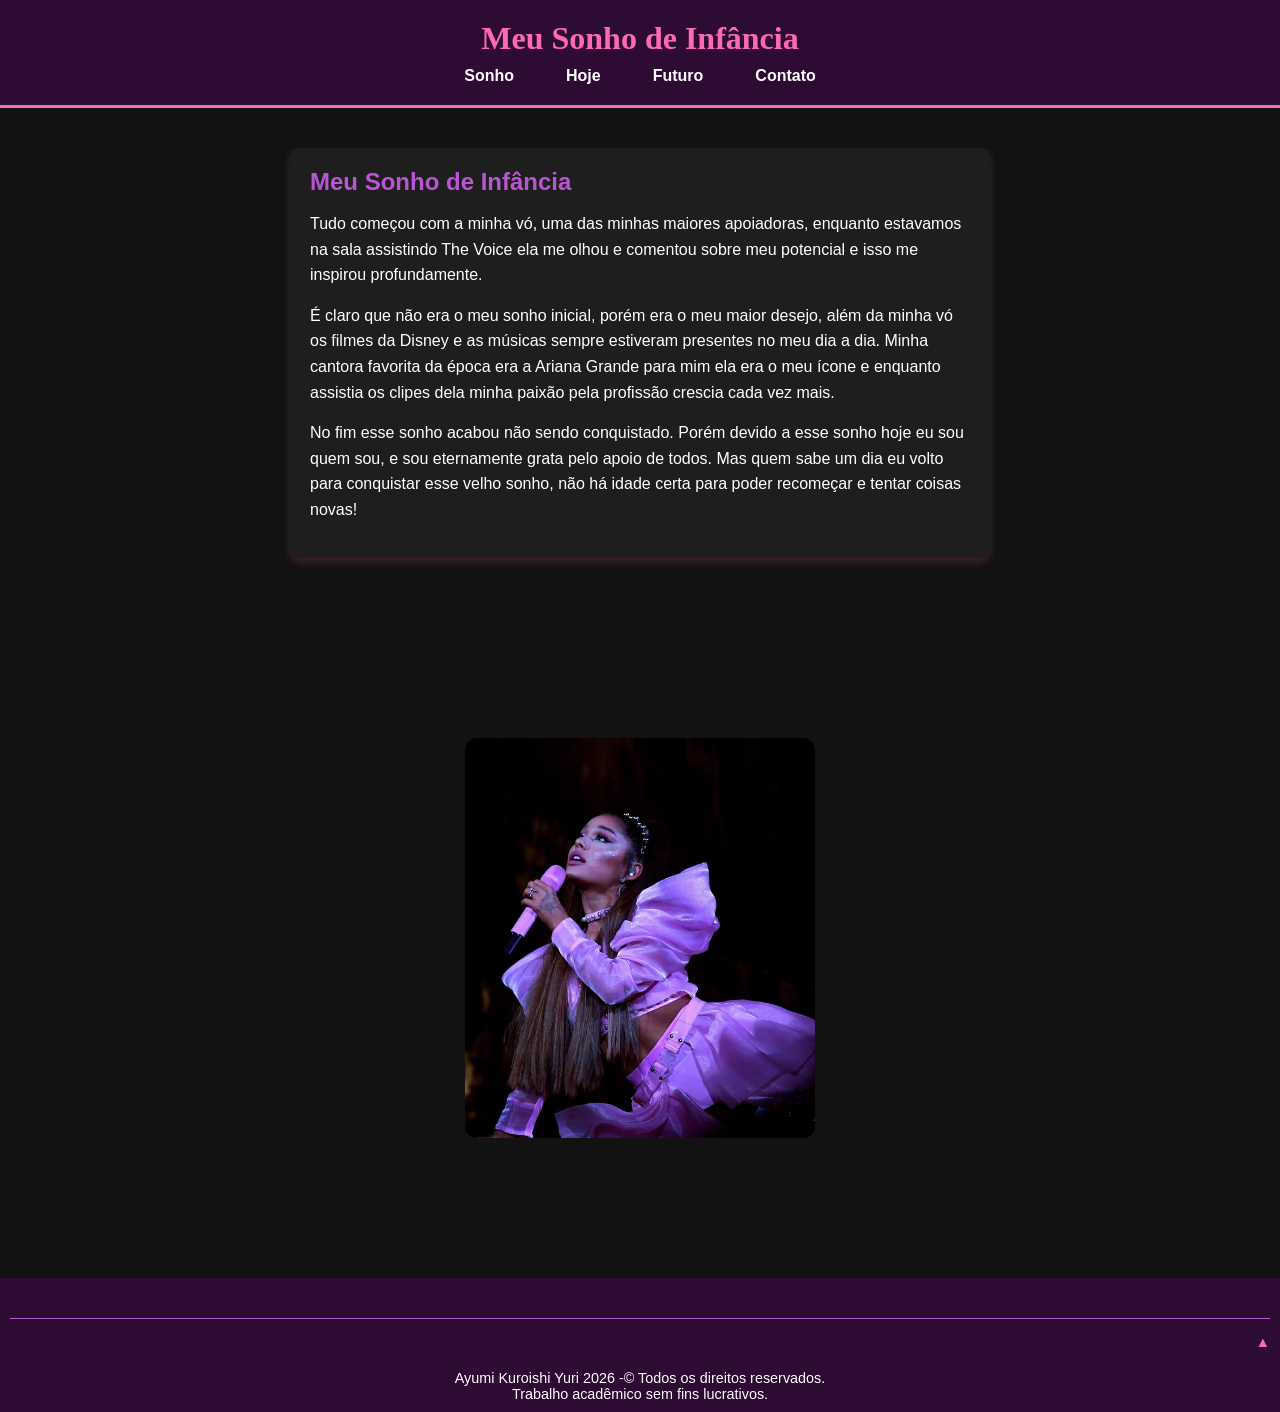
<file: index.html>
<!DOCTYPE html>
<html lang="pt-BR">
<head>
    <meta charset="UTF-8">
    <meta name="viewport" content="width=device-width, initial-scale=1.0">
    <title>Meu Sonho de Infância - O Início</title>
    <link rel="stylesheet" href="style.css">
    <link rel="icon" type="image/jpg" href="img/icone.png">
</head>
<body id="topo">

    <header>
        <h1>Meu Sonho de Infância</h1>
        <nav>
            <ul>
                <li><a href="index.html">Sonho</a></li>
                <li><a href="hoje.html">Hoje</a></li>
                <li><a href="futuro.html">Futuro</a></li>
                <li><a href="contato.html">Contato</a></li>
            </ul>
        </nav>
    </header>

    <main>
        <h2>Meu Sonho de Infância</h2>
        <p>Tudo começou com a minha vó, uma das minhas maiores apoiadoras, enquanto estavamos na sala assistindo The Voice ela me olhou e comentou sobre meu potencial e isso me inspirou profundamente.</p>
        <p>É claro que não era o meu sonho inicial, porém era o meu maior desejo, além da minha vó os filmes da Disney e as músicas sempre estiveram presentes no meu dia a dia. Minha cantora favorita da época era a Ariana Grande para mim ela era o meu ícone e enquanto assistia os clipes dela minha paixão pela profissão crescia cada vez mais.</p>
        <p>No fim esse sonho acabou não sendo conquistado. Porém devido a esse sonho hoje eu sou quem sou, e sou eternamente grata pelo apoio de todos. Mas quem sabe um dia eu volto para conquistar esse velho sonho, não há idade certa para poder recomeçar e tentar coisas novas!</p>
    </main>

    <div class="galeria">
        <img src="img/ari.jpg.jpg" alt="ariana" class="fotos">
    </div>
    

    <footer>
        <hr>
        <a href="#topo" class="voltar-topo">▲</a>
        <p>Ayumi Kuroishi Yuri 2026 -&copy Todos os direitos reservados.<br>Trabalho acadêmico sem fins lucrativos.</p>
    </footer>

</body>
</html>
</file>
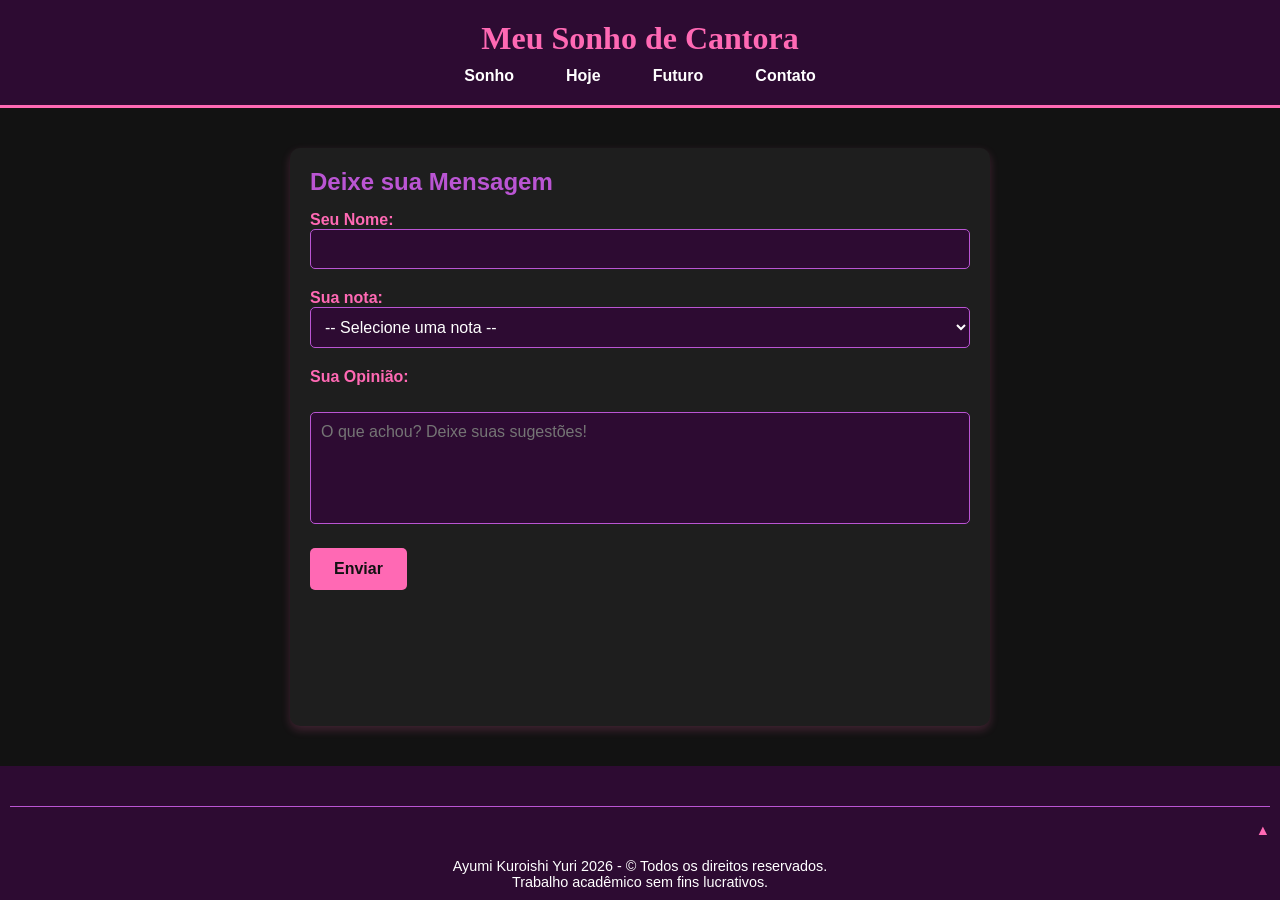
<file: contato.html>
<!DOCTYPE html>
<html lang="pt-BR">
    <head>
        <meta charset="UTF-8">
        <meta name="viewport" content="width=device-width, initial-scale=1.0">
        <title>Meu Sonho de Infância - Entre em Contato</title>
        <link rel="stylesheet" href="style.css">
        <link rel="icon" type="image/jpg" href="img/icone.png">


        <script type="text/javascript">
            function processaform() {
                var nome = document.form1.nome.value;
                var nota = document.form1.nota.value;

                if (nome=="") {
                    alert("Por favor, preencha o campo Nome.");
                    document.form1.nome.focus();
                    return false;
                }

                if (nota=="") {
                    alert("Por favor, selecione uma Nota.");
                    document.form1.nota.focus();
                    return false;
                }

                // O alert DEVE vir ANTES do return true
                alert("Obrigado pelo feedback, " + nome + "! Formulário enviado com sucesso.");
                return true;
        }
        </script>
    </head>
    <body id="topo">

        <header>
            <h1>Meu Sonho de Cantora</h1>
            <nav>
                <ul>
                    <li><a href="index.html">Sonho</a></li>
                    <li><a href="hoje.html">Hoje</a></li>
                    <li><a href="futuro.html">Futuro</a></li>
                    <li><a href="contato.html">Contato</a></li>
                </ul>
            </nav>
        </header>

        <main>
            <h2>Deixe sua Mensagem</h2>
        
            <form name="form1" onsubmit="return processaform()" method="get">
            
                <div class="form-group">
                    Seu Nome: <input type="text" size="30" name="nome"><br>
                </div>

                <div class="form-group">
                    Sua nota: <select name="nota">
                       <option value="">-- Selecione uma nota --</option>
                        <option value="5">⭐⭐⭐⭐⭐ - Excelente</option>
                        <option value="4">⭐⭐⭐⭐ - Muito Bom</option>
                        <option value="3">⭐⭐⭐ - Bom</option>
                        <option value="2">⭐⭐ - Regular</option>
                        <option value="1">⭐ - Ruim</option>
                    </select>
                </div>

                <div class="form-group">
                    <label for="sugestoes">Sua Opinião:</label><br>
                    <textarea id="sugestoes" name="sugestoes" rows="5" placeholder="O que achou? Deixe suas sugestões!"></textarea>
                </div>

                <button type="submit">Enviar</button>
            </form>
        </main>

        <footer>
            <hr>
            <a href="#topo" class="voltar-topo">▲</a>
            <p>Ayumi Kuroishi Yuri 2026 - &copy; Todos os direitos reservados.<br>Trabalho acadêmico sem fins lucrativos.</p>
        </footer>

    </body>
</html>
</file>
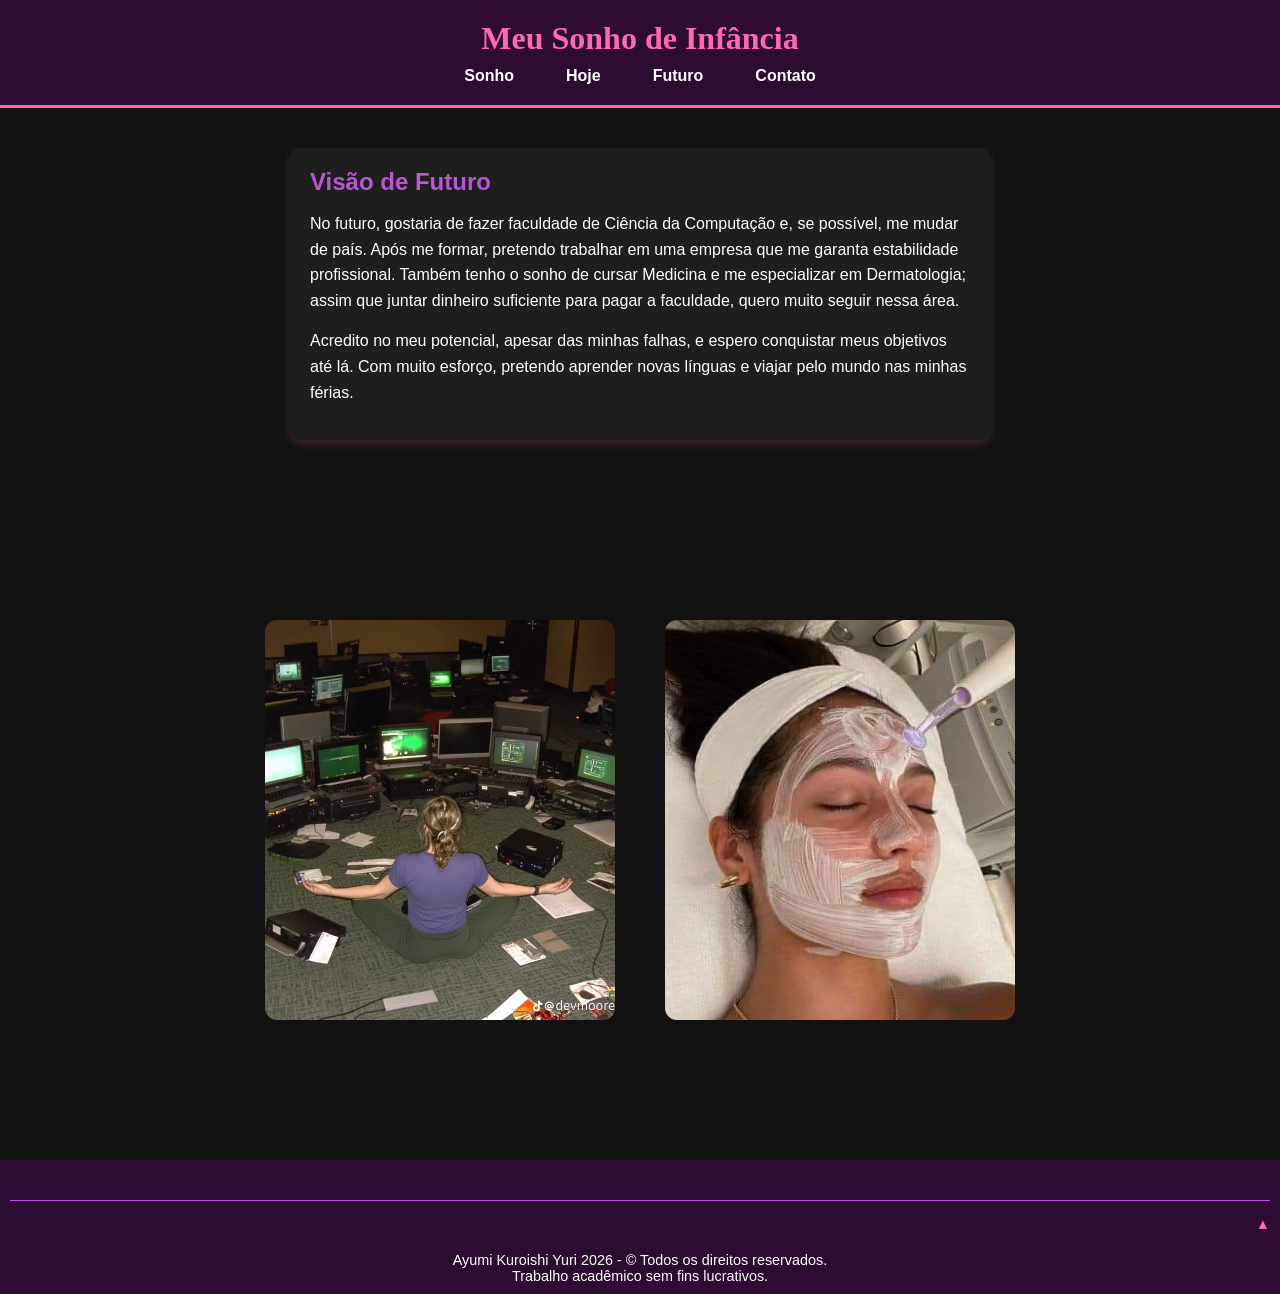
<file: futuro.html>
<!DOCTYPE html>
<html lang="pt-BR">
<head>
    <meta charset="UTF-8">
    <meta name="viewport" content="width=device-width, initial-scale=1.0">
    <title>Meu Sonho de Infância - Planos para o Futuro</title>
    <link rel="stylesheet" href="style.css">
    <link rel="icon" type="image/jpg" href="img/icone.png">
</head>
<body id="topo">

    <header>
        <h1>Meu Sonho de Infância</h1>
        <nav>
            <ul>
                <li><a href="index.html">Sonho</a></li>
                <li><a href="hoje.html">Hoje</a></li>
                <li><a href="futuro.html">Futuro</a></li>
                <li><a href="contato.html">Contato</a></li>
            </ul>
        </nav>
    </header>

    <main>
        <h2>Visão de Futuro</h2>
        <p>No futuro, gostaria de fazer faculdade de Ciência da Computação e, se possível, me mudar de país. Após me formar, pretendo trabalhar em uma empresa que me garanta estabilidade profissional. Também tenho o sonho de cursar Medicina e me especializar em Dermatologia; assim que juntar dinheiro suficiente para pagar a faculdade, quero muito seguir nessa área.</p>
        <p>Acredito no meu potencial, apesar das minhas falhas, e espero conquistar meus objetivos até lá. Com muito esforço, pretendo aprender novas línguas e viajar pelo mundo nas minhas férias.</p>
    </main>

    <div class="galeria">
        <img src="img/area1.jpg" alt="atual" class="fotos">
        <img src="img/area2.jpg" alt="futuro" class="fotos">
    </div>

    <footer>
        <hr>
        <a href="#topo" class="voltar-topo">▲</a>
        <p>Ayumi Kuroishi Yuri 2026 - &copy Todos os direitos reservados.<br>Trabalho acadêmico sem fins lucrativos.</p>
    </footer>

</body>
</html>
</file>
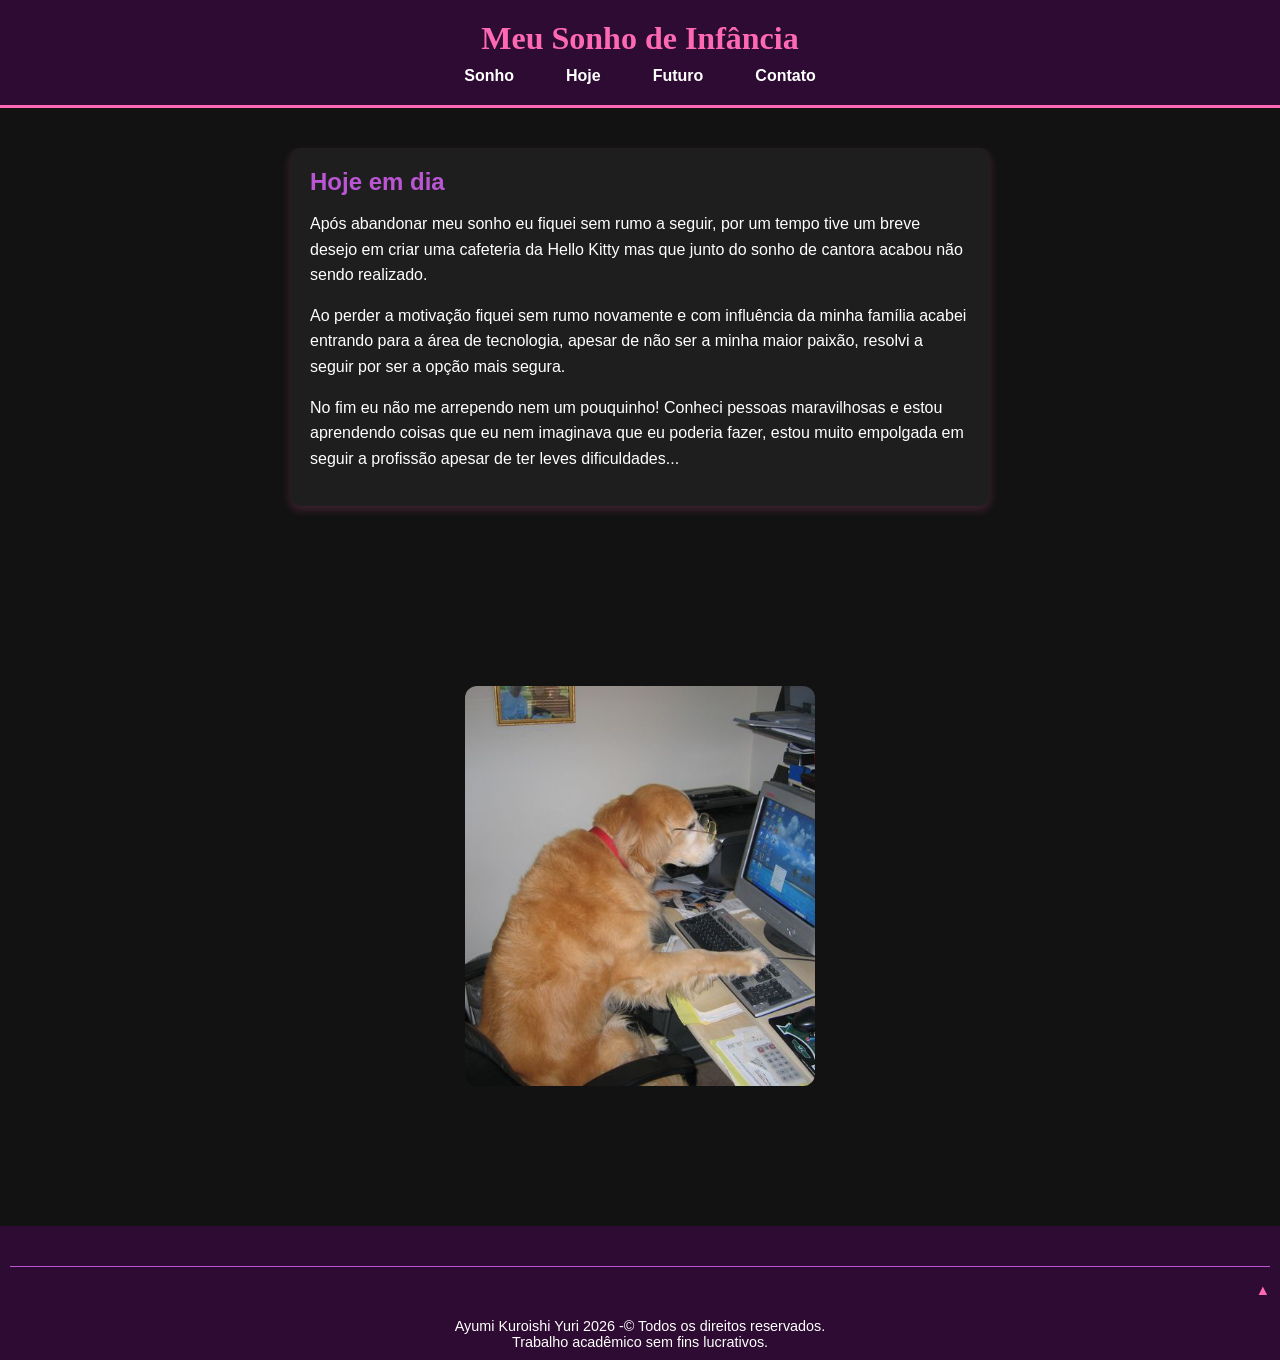
<file: hoje.html>
<!DOCTYPE html>
<html lang="pt-BR">
<head>
    <meta charset="UTF-8">
    <meta name="viewport" content="width=device-width, initial-scale=1.0">
    <title>Meu Sonho de Infância - Como Estou Hoje</title>
    <link rel="stylesheet" href="style.css">
    <link rel="icon" type="image/jpg" href="img/icone.png">
</head>
<body id="topo">

    <header>
        <h1>Meu Sonho de Infância</h1>
        <nav>
            <ul>
                <li><a href="index.html">Sonho</a></li>
                <li><a href="hoje.html">Hoje</a></li>
                <li><a href="futuro.html">Futuro</a></li>
                <li><a href="contato.html">Contato</a></li>
            </ul>
        </nav>
    </header>

    <main>
        <h2>Hoje em dia</h2>
        <p>Após abandonar meu sonho eu fiquei sem rumo a seguir, por um tempo tive um breve desejo em criar uma cafeteria da Hello Kitty mas que junto do sonho de cantora acabou não sendo realizado.</p>
        <p>Ao perder a motivação fiquei sem rumo novamente e com influência da minha família acabei entrando para a área de tecnologia, apesar de não ser a minha maior paixão, resolvi a seguir por ser a opção mais segura.</p>
        <p>No fim eu não me arrependo nem um pouquinho! Conheci pessoas maravilhosas e estou aprendendo coisas que eu nem imaginava que eu poderia fazer, estou muito empolgada em seguir a profissão apesar de ter leves dificuldades...</p>
    </main>

    <div class="galeria">
        <img src="img/imagem.jpg" alt="dog" class="fotos">
    </div>

    <footer>
        <hr>
        <a href="#topo" class="voltar-topo">▲</a>
        <p>Ayumi Kuroishi Yuri 2026 -&copy Todos os direitos reservados.<br>Trabalho acadêmico sem fins lucrativos.</p>
    </footer>

</body>
</html>
</file>
<file: style.css>
/* Configurações Gerais */
* {
    margin: 0;
    padding: 0;
    box-sizing: border-box;
    font-family: 'Segoe UI', Tahoma, Geneva, Verdana, sans-serif;
}

html {
    scroll-behavior: smooth; /* Rolagem suave ao clicar na âncora do topo */
}

body {
    background-color: #121212; /* Preto de fundo */
    color: #FFFFFF; /* Texto Branco */
    display: flex;
    flex-direction: column;
    min-height: 100vh;
}

/* Cabeçalho e Navegação */
header {
    background-color: #2D0B32; /* Roxo escuro */
    padding: 20px;
    text-align: center;
    border-bottom: 3px solid #FF69B4; /* Rosa */
}

header h1 {
    color: #FF69B4;
    margin-bottom: 10px;
    font-family: Oswald;
}

nav ul {
    list-style: none;
    display: flex;
    justify-content: center;
    gap: 20px;
}

nav a {
    color: #FFFFFF;
    text-decoration: none;
    font-weight: bold;
    padding: 8px 16px;
    border-radius: 20px;
    transition: background 0.3s;
}

nav a:hover {
    background-color: #FF69B4;
    color: #121212;
}

/* Conteúdo Principal */
main {
    flex: 1;
    max-width: 700px;
    margin: 40px auto;
    padding: 20px;
    background-color: #1E1E1E;
    border-radius: 10px;
    box-shadow: 0 4px 10px rgba(255, 105, 180, 0.2);
    width: 90%;
}

main h2 {
    color: #BA55D3; /* Roxo claro */
    margin-bottom: 15px;
}

main p {
    line-height: 1.6;
    margin-bottom: 15px;
}

.galeria {
    display: flex;
    justify-content: center;
    align-items: center;
    gap: 50px;
    min-height: 100vh;
    margin: -110px;
}

.fotos {
    width: 350px;
    height: 400px;
    border-radius: 12px;
    object-fit: cover;
    transition: tranform 0.3s ease, box-shadow 0.3s ease;
}

.fotos:hover {
    transform: translateY(-10px);
    box-shadow: 0 0 20px 5px #FF69B4;
}

/* Formulário de Contato */
.form-group {
    margin-bottom: 20px;
}

label {
    display: block;
    margin-bottom: 8px;
    color: #FF69B4;
    font-weight: bold;
}

input[type="text"], select, textarea {
    width: 100%;
    padding: 10px;
    border: 1px solid #BA55D3;
    border-radius: 5px;
    background-color: #2D0B32;
    color: #FFFFFF;
    font-size: 1rem;
}


/* Trava o redimensionamento da caixa de texto */
textarea {
    resize: none; 
}

form[name="form1"] {
        color: #FF69B4;
        font-weight: bold;
            }


button {
    background-color: #FF69B4;
    color: #121212;
    border: none;
    padding: 12px 24px;
    font-weight: bold;
    font-size: 1rem;
    border-radius: 5px;
    cursor: pointer;
    transition: 0.3s;
}

button:hover {
    background-color: #BA55D3;
    color: #FFFFFF;
}


/* Linha horizontal e Âncora de Voltar ao Topo */
hr {
    border: 0;
    height: 1px;
    background-color: #BA55D3;
    margin: 30px 0 15px 0;
}

.voltar-topo {
    display: block;
    text-align: right;
    color: #FF69B4;
    text-decoration: none;
    font-weight: bold;
    margin-bottom: 20px;
}

.voltar-topo:hover {
    text-decoration: underline;
    color: #BA55D3;
}

/* Rodapé */
footer {
    text-align: center;
    padding: 10px;
    background-color: #2D0B32;
    font-size: 0.9em;
}
</file>
